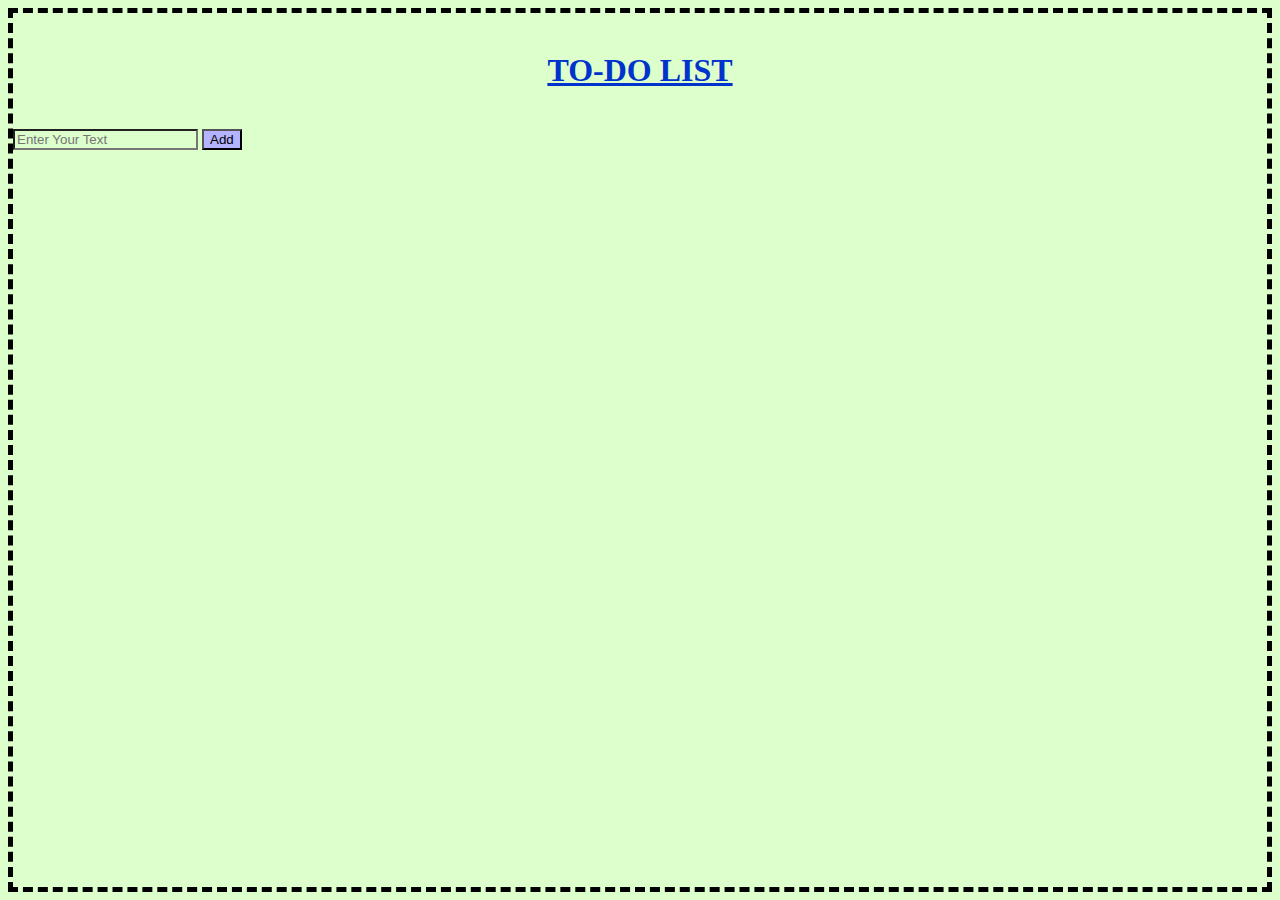
<file: index.html>
<html>
<head>
<link rel="stylesheet" type="text/css" href="To_Do_List.css">
<title>TO DO LIST</title></head>
<body>
<br><h1 align="center"><font color="#0033cc"><u>TO-DO LIST</u></font></h1><br>
	<input type="text" id="text-box" placeholder="Enter Your Text"/>
	<input type="button" id="btn" value="Add"/>
	<ul id='list'></ul>

<script>
	var t=document.getElementById('text-box')
	console.log(t)
	var b=document.getElementById('btn')
	console.log(b)
	b.addEventListener('click',onClick)
	function onClick()
	{
		var l=document.createElement('li')
		console.log(l)
		l.textContent=t.value
		if(t.value=='')
			{alert("Please, enter the item!")}
		else{
		var d=document.createElement('button')
		d.innerHTML="Delete"
		var ll=document.getElementById('list')
		ll.appendChild(l)
		ll.appendChild(d)}
	}


</script>
</body>
</html>
</file>
<file: To_Do_List.css>
* {
background-color: #ddffcc;
}
body {
    border-width:5px;
    border-style:dashed;
}


ul li {
  position: relative;
  padding: 12px 8px 12px 40px;
  list-style-type: square;
  font-size: 18px;
  transition: 0.2s;
}

ul li:nth-child(odd) {
  background: #99e6e6;
}

ul li:hover {
  background: #ddd;
}
#btn
{
background-color:#b3b3ff;}
#btn:hover {
  background: #ddd;
}
</file>
